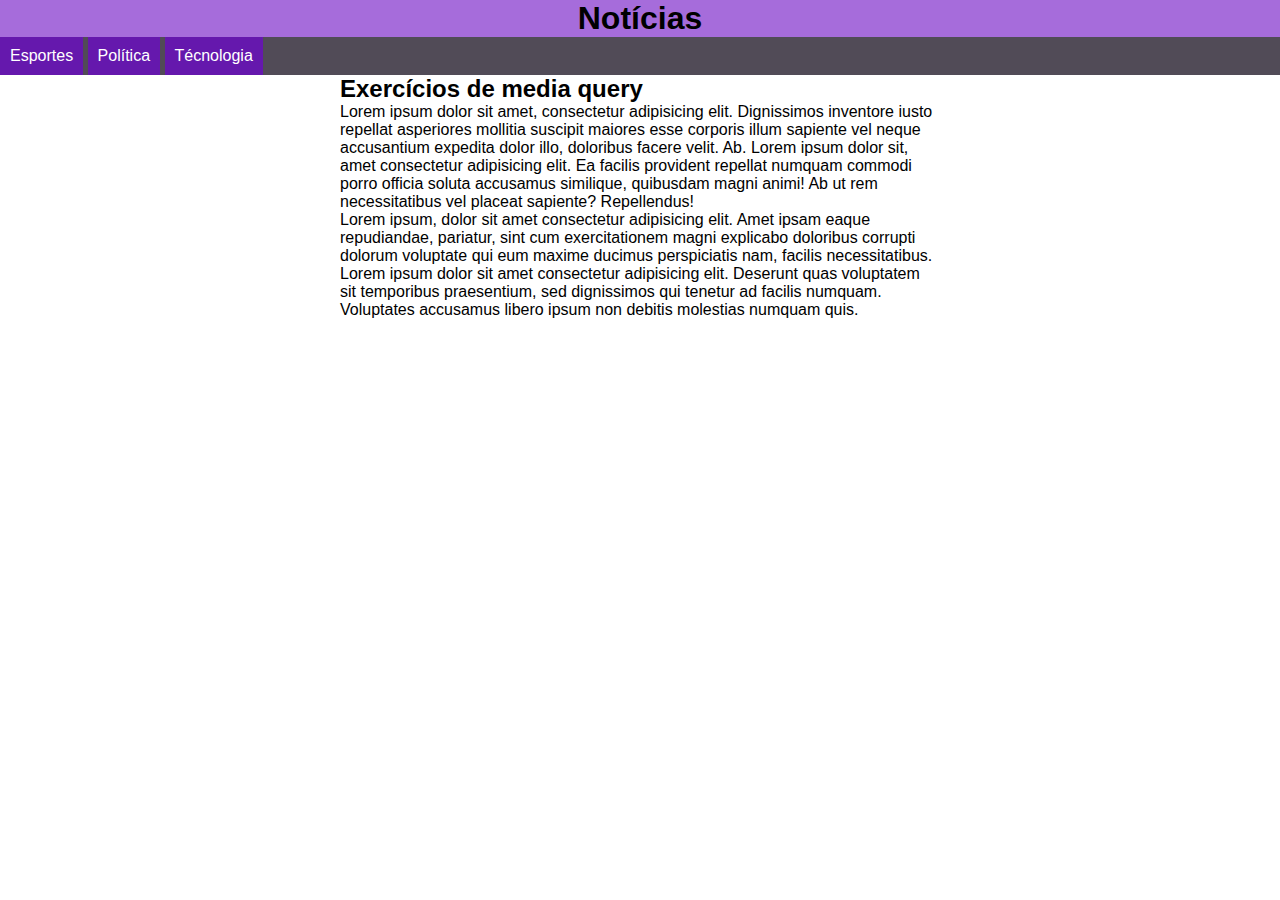
<file: mq001/index.html>
<!DOCTYPE html>
<html lang="pt-br">
<head>
    <meta charset="UTF-8">
    <meta http-equiv="X-UA-Compatible" content="IE=edge">
    <meta name="viewport" content="width=device-width, initial-scale=1.0">
    <title>midia query</title>
    <link rel="stylesheet" href="estilos/tela.css" media="screen">
    <link rel="stylesheet" href="estilos/impressoras.css" media="print">
</head>
<body>
    <header>
        <h1>Notícias</h1>
        <menu>
        <ul>
            <li>Esportes </li>
            <li>Política</li>
            <li>Técnologia</li>
        </ul>
        </menu>
    </header>
    <main>
        <article>
            <h2>Exercícios de media query</h2>
            <p>Lorem ipsum dolor sit amet, consectetur adipisicing elit. Dignissimos inventore iusto repellat asperiores mollitia suscipit maiores esse corporis illum sapiente vel neque accusantium expedita dolor illo, doloribus facere velit. Ab. Lorem ipsum dolor sit, amet consectetur adipisicing elit. Ea facilis provident repellat numquam commodi porro officia soluta accusamus similique, quibusdam magni animi! Ab ut rem necessitatibus vel placeat sapiente? Repellendus!</p>

            <p>Lorem ipsum, dolor sit amet consectetur adipisicing elit. Amet ipsam eaque repudiandae, pariatur, sint cum exercitationem magni explicabo doloribus corrupti dolorum voluptate qui eum maxime ducimus perspiciatis nam, facilis necessitatibus.</p>

            <p>Lorem ipsum dolor sit amet consectetur adipisicing elit. Deserunt quas voluptatem sit temporibus praesentium, sed dignissimos qui tenetur ad facilis numquam. Voluptates accusamus libero ipsum non debitis molestias numquam quis.</p>
        </article>
    </main>
</body>
</html>
</file>
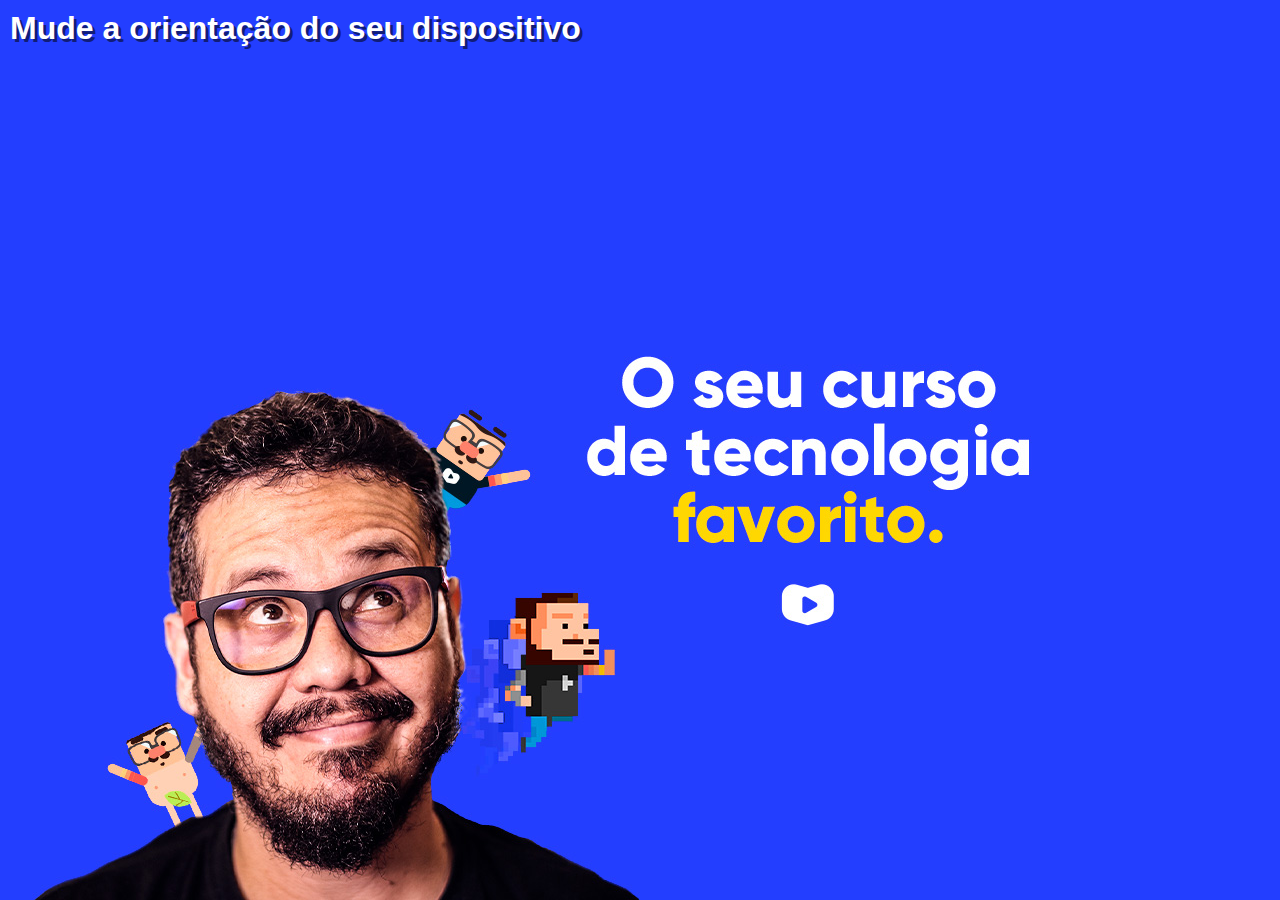
<file: mq002/index.html>
<!DOCTYPE html>
<html lang="pt-br">
<head>
    <meta charset="UTF-8">
    <meta http-equiv="X-UA-Compatible" content="IE=edge">
    <meta name="viewport" content="width=device-width, initial-scale=1.0">
    <title>Media queries 002</title>
    <link rel="stylesheet" href="estilos/style.css" media="all">
    <link rel="stylesheet" href="estilos/retrato.css" media="screen and (orientation:portrait)">
    <link rel="stylesheet" href="estilos/paisagem.css" media="screen and (orientation: landscape)">
</head>
<body>
    <h1>Mude a orientação do seu dispositivo</h1>
</body>
</html>
</file>
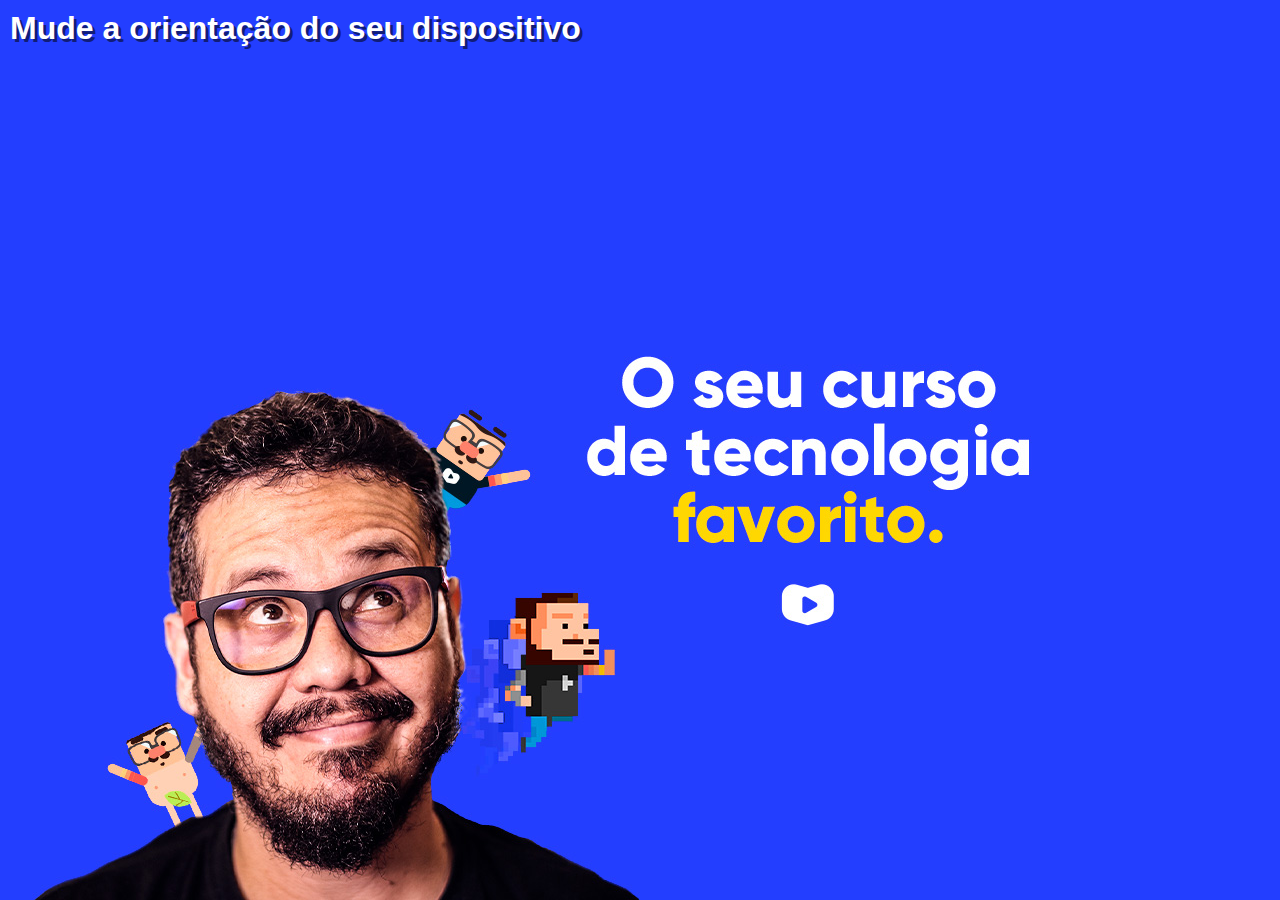
<file: mq003/index.html>
<!DOCTYPE html>
<html lang="pt-br">
<head>
    <meta charset="UTF-8">
    <meta http-equiv="X-UA-Compatible" content="IE=edge">
    <meta name="viewport" content="width=device-width, initial-scale=1.0">
    <title>Media queries 002</title>
    <link rel="stylesheet" href="estilos/style.css">

</head>
<body>
    <h1>Mude a orientação do seu dispositivo</h1>
</body>
</html>
</file>
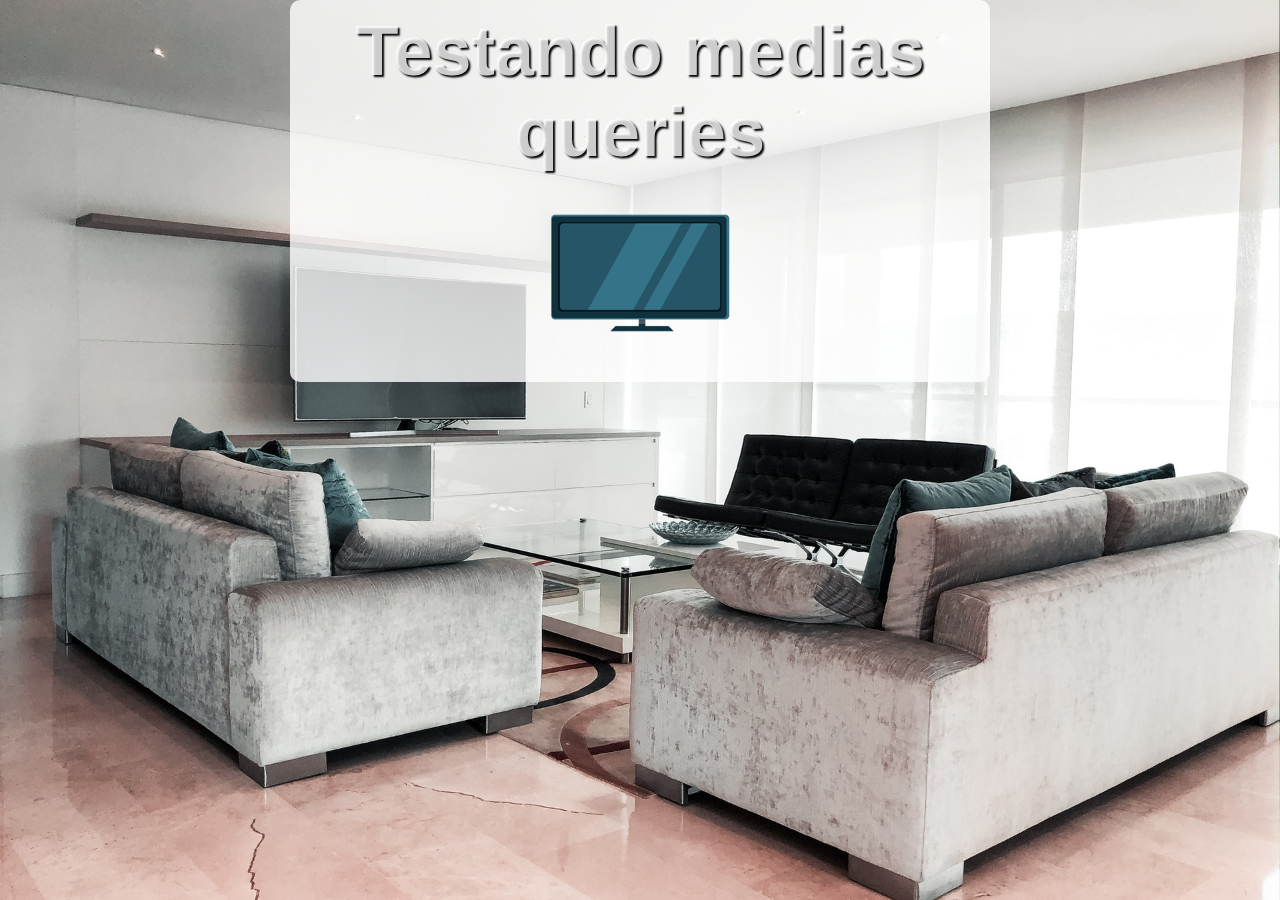
<file: mq004/index.html>
<!DOCTYPE html>
<html lang="pt-br">
<head>
    <meta charset="UTF-8">
    <meta http-equiv="X-UA-Compatible" content="IE=edge">
    <meta name="viewport" content="width=device-width, initial-scale=1.0">
    <title>media query 004</title>
    <link rel="stylesheet" href="estilos/style.css" media="all">
    <link rel="stylesheet" href="estilos/media-query.css">
</head>
<body>
    <main>
        <h1>Testando medias queries</h1>
        <img id="phone" src="imagens/icon-phone.png" alt="smartphone">
        <img id="tablet" src="imagens/icon-tablet.png" alt="tablet">
        <img id="print" src="imagens/icon-print.png" alt="impressora">
        <img id="pc" src="imagens/icon-pc.png" alt="computador">
        <img id="tv" src="imagens/icon-tv.png" alt="tv">
    </main>
</body>
</html>
</file>
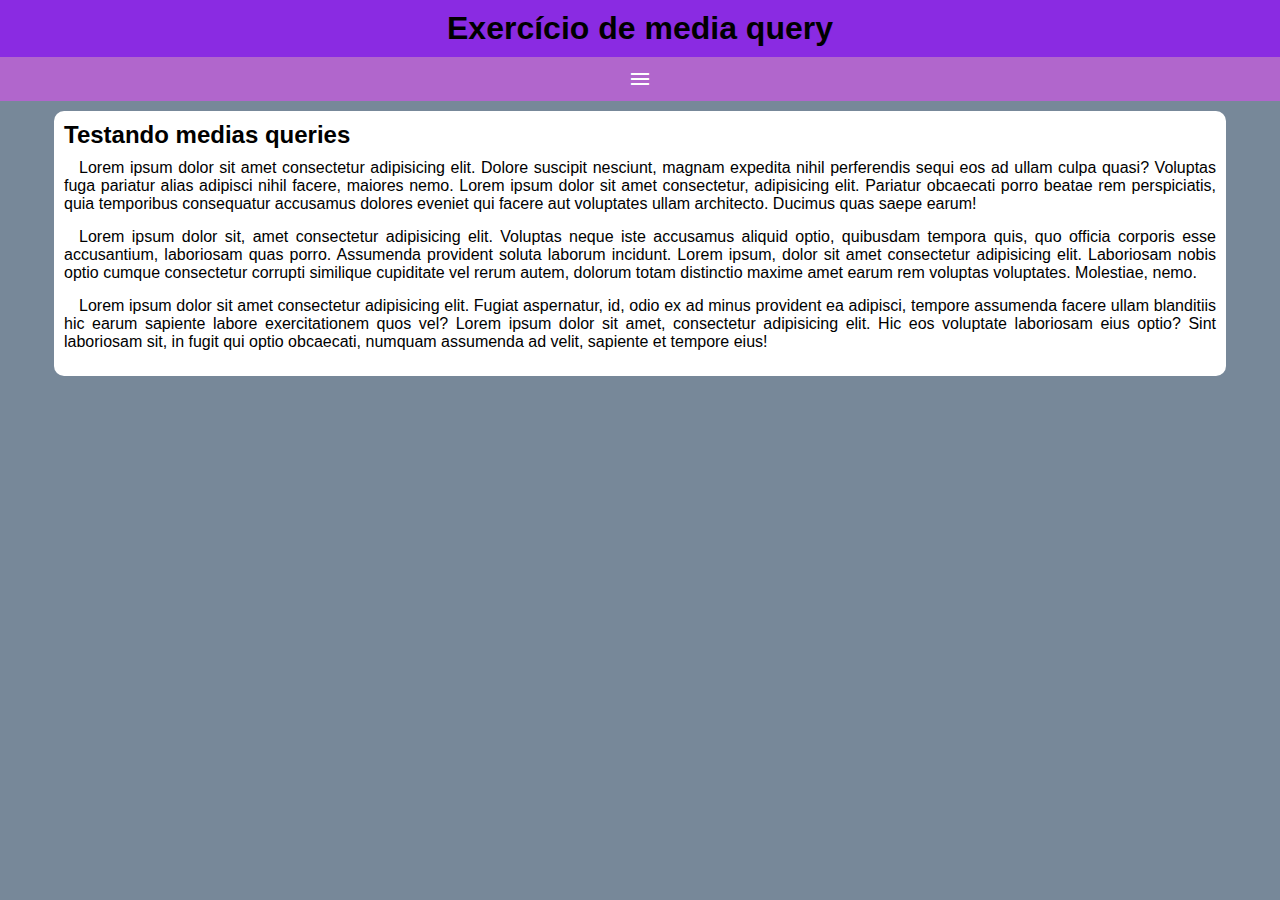
<file: mq005/index.html>
<!DOCTYPE html>
<html lang="pt-br">
<head>
    <meta charset="UTF-8">
    <meta http-equiv="X-UA-Compatible" content="IE=edge">
    <meta name="viewport" content="width=device-width, initial-scale=1.0">
    <title>Media query</title>
    <link href="https://fonts.googleapis.com/icon?family=Material+Icons" rel="stylesheet">
    <link rel="stylesheet" href="estilos/media-queries.css">
    <link rel="stylesheet" href="estilos/style.css">
</head>
<body><!--<body onresize="mudouTamanho()">-->
    <header>
        <h1>Exercício de media query</h1>
        <span id="burguer" class="material-icons" onclick="clickMenu()">menu</span>
        <menu id="itens">
            <ul>
                <li><a href="#">Opção 1</a></li>
                <li><a href="#">Opção 2</a></li>
                <li><a href="#">Opção 3</a></li>
                <li><a href="#">Opção 4</a></li>
                <li><a href="#">Opção 5</a></li>
            </ul>
        </menu>
    </header>
    <main>
        <article>
            <h2>Testando medias queries</h2>
            <p>Lorem ipsum dolor sit amet consectetur adipisicing elit. Dolore suscipit nesciunt, magnam expedita nihil perferendis sequi eos ad ullam culpa quasi? Voluptas fuga pariatur alias adipisci nihil facere, maiores nemo. Lorem ipsum dolor sit amet consectetur, adipisicing elit. Pariatur obcaecati porro beatae rem perspiciatis, quia temporibus consequatur accusamus dolores eveniet qui facere aut voluptates ullam architecto. Ducimus quas saepe earum!</p>
            <p>Lorem ipsum dolor sit, amet consectetur adipisicing elit. Voluptas neque iste accusamus aliquid optio, quibusdam tempora quis, quo officia corporis esse accusantium, laboriosam quas porro. Assumenda provident soluta laborum incidunt. Lorem ipsum, dolor sit amet consectetur adipisicing elit. Laboriosam nobis optio cumque consectetur corrupti similique cupiditate vel rerum autem, dolorum totam distinctio maxime amet earum rem voluptas voluptates. Molestiae, nemo.</p>
            <p>Lorem ipsum dolor sit amet consectetur adipisicing elit. Fugiat aspernatur, id, odio ex ad minus provident ea adipisci, tempore assumenda facere ullam blanditiis hic earum sapiente labore exercitationem quos vel? Lorem ipsum dolor sit amet, consectetur adipisicing elit. Hic eos voluptate laboriosam eius optio? Sint laboriosam sit, in fugit qui optio obcaecati, numquam assumenda ad velit, sapiente et tempore eius!</p>
        </article>
    </main> <!--function mudouTamanho() {       colar dentro do script
        if (window.innerWidth >=768px) {
            itens.style.display = 'block'
        } else {
            itens.style.display = 'none'
        }
        }-->
    <script>
       


        function clickMenu() {
            if (itens.style.display =='block') {
                itens.style.display = 'none'
            } else {
                itens.style.display = 'block'
            }
        }
    </script>
</body>
</html>
</file>
<file: mq001/estilos/tela.css>
@charset "utf-8";
/*estilo para tela*/
* {
    margin: 0px;
    padding: 0px;
}
html {
    font-family: Arial, Helvetica, sans-serif;
    font-size: 1em;
}
header {
    background-color: rgb(166, 108, 219);
}
header > h1 {
    text-align: center;
}
menu ul {
    list-style-type: none;
    background-color: rgb(81, 75, 87);
}
menu li {
    background-color: rgb(101, 24, 173);
    color: white;
    display: inline-block;
    padding: 10px;
}
article {
    width: 600px;
    display: block;
    margin: auto;

}
</file>
<file: mq001/estilos/impressoras.css>
@charset "uf-8";
/*estilo para impressoras*/
* {
    margin: 10px;
    padding: 10px;
}
html {
    font-family: 'Courier New', Courier, monospace;
    font-size: 1.5em;
    line-height: 1.5em;
}
menu {
    display: none;
}
article {
    width: 100%;
}
article::after {
    content: 'Esse artigo foi impresso atravez do site www.cursoemvideo.com.br';
}
</file>
<file: mq002/estilos/style.css>
@charset "utf-8";
/*all = configurações gerais*/
* {
    margin: 0px;
    padding: 0px;
    font-family: Arial, Helvetica, sans-serif;
}
html, body {
    width: 100vw;
    height: 100vh;
    background-color: #233eff;
    background-size: contain;
    background-repeat: no-repeat;
}
h1 {
    color: white;
    text-shadow: 3px 3px 0px #111d77;
    padding: 10px;
}
</file>
<file: mq002/estilos/retrato.css>
@charset "utf-8";
/*orientation partrait = modo retrato*/

body {
    background-image: url(../imagens/cev-portrait.jpg);
    background-position: center bottom;
}
</file>
<file: mq002/estilos/paisagem.css>
@charset "utf-8";
/*orientation landscape = orientação modo paisagem*/
body {
    background-image: url(../imagens/cev-landscape.jpg);
    background-position: left bottom;
}
</file>
<file: mq003/estilos/style.css>
@charset "utf-8";   
        
        /*todas as configurações de estilo*/

        
        * {
            margin: 0px;
            padding: 0px;
            font-family: Arial, Helvetica, sans-serif;
        }
        html, body {
            width: 100vw;
            height: 100vh;
            background-color: #233eff;
            background-size: contain;
            background-repeat: no-repeat;
        }
        h1 {
            color: white;
            text-shadow: 3px 3px 0px #111d77;
            padding: 10px;
        }
        
                /*todas as configurações de retrato*/
            @media screen and (orientation: portrait) {
                
            }
            body {
            background-image: url(../imagens/cev-portrait.jpg);
            background-position: center bottom;
        }
        
                    /*todas as configurações de paisagem*/
            @media screen and (orientation: landscape) {
                
            }
            body {
            background-image: url(../imagens/cev-landscape.jpg);
            background-position: left bottom;
        }
</file>
<file: mq004/estilos/style.css>
@charset "utf-8";
/*todas as declarações*/
* {
    font-family: Arial, Helvetica, sans-serif;
    font-size: 1.3em;
    margin: 0px;
    padding: 0px;
    box-sizing: border-box;
}
body {

    height: 100vh;
}
body {
    background: black url(../imagens/back-phone.jpg) no-repeat;
    background-size: cover;
    background-position: center center;
}
main {
    background-color: #ffffffcc;
    width: 400px;
    border-radius: 10px;
    margin-top: 20px;
    padding: 10px;
    margin: auto;
}
h1 {
    text-align: center;
    font-size: 2em;
    color: #ffffffcc;
    text-shadow: 2px 2px 2px black;
}
img {
    display: block;
    margin: auto;
}
img#phone { display: block; }
img#tablet { display: none; }
img#print {display: none; }
img#pc {display: none; }
img#tv { display: none; }
</file>
<file: mq004/estilos/media-query.css>
@charset "utf-8";

/*Todas as demais medias*/

/*
Typical Device Breackpojints
--------------------------------

Pequenas tela: até 600px
Celular: de 600px até 768px
Tablet : 768px até 992px
Desktop: 992px até 1200px
Tela Grandes: acima 1200px
*/
@media print { /*Impressão*/
    * {
        font-family: 'Courier New', Courier, monospace;
    }
   body {
    background-image: url(../imagens/back-print.jpg); /*Desnecessário*/
    height: 100px;
   }
   main {
    border: 2px solid black;
   }
   main::after { /*depois do main*/
    content: 'Texto a ser exibido depois do main';
   }
   main h1 {
    text-shadow: none;
    color: black;
   }

img#phone { display: none; }
img#tablet { display: none; }
img#print {display: block; }
img#pc {display: none; }
img#tv { display: none; }

}

@media screen and (min-width: 768px) and (max-width:992px) {
    /*Tablets*/

    body {
        background-image: url(../imagens/back-tablet.jpg);
    }

img#phone { display: none; }
img#tablet { display: block; }
img#print {display: none; }
img#pc {display: none; }
img#tv { display: none; }

}

@media screen and (min-width: 992px) and (max-width: 1200px) {
    /*Desktops*/
    body {
        background-image: url(../imagens/back-pc.jpg);
    }
img#phone { display: none; }
img#tablet { display: none; }
img#print {display: none; }
img#pc {display: block; }
img#tv { display: none; }
}

@media screen and (min-width: 1200px) {
    /*Telas grandes*/
    body {
        background-image: url(../imagens/back-tv.jpg);
    }
img#phone { display: none; }
img#tablet { display: none; }
img#print {display: none; }
img#pc {display: none; }
img#tv { display: block; }

main {
    width: 700px;
}
}
</file>
<file: mq005/estilos/media-queries.css>
@charset "utf-8";

/*
Typical Device Breakpoints
----------------------------
Pequenas telas aé 600px
Celular: de 600px até 768px
Tablet: de 768px até 992px
Desktop: de 992px até 1200
Telas grandes: acima de 1200px
*/

@media screen and (min-width: 768px) {
    span#burguer {
        display: none;
    }
    menu {
        display: block;
    }
    menu > ul > li {
        display: inline-block;
    }
}
</file>
<file: mq005/estilos/style.css>
@charset "utf-8";

* {
    font-family: Arial, Helvetica, sans-serif;

    margin: 0px;
    padding: 0px;
}

body, html {
    background-color: lightslategray;
}

header {
    background-color: blueviolet;
}
header > h1 {
    padding: 10px;
    text-align: center;
}

span#burguer {
    background-color: rgba(226, 175, 175, 0.445);
    display: block;
    color: white;
    text-align: center;
    padding: 10px;
    cursor: pointer;

}
span#burguer:hover {
    background-color: white;
    color: black;
}

menu {
    display: none;
}

menu > ul {
    list-style: none;
}

menu > ul > li > a {
    color: black;
    display: block;
    padding: 10px;
    text-decoration: none;
    text-align: center;
    background-color: #9c70c5;
    border-top: .5px solid rgba(0, 0, 0, 0.473);
    border-radius: 10px;
    margin-bottom: 5px;
    margin-top: 5px;
}
menu > ul > li > a:hover {
    background-color: #c79fee;
}

main {
    width: 90vw;
    background-color: white;
    margin: auto;
    padding: 10px;
    border-radius: 10px;
    margin-top: 10px;
}
article > h2 {
    padding-bottom: 10px;
}
article > p {
    text-align: justify;
    margin-bottom: 15px;
    text-indent: 15px;
}
</file>
